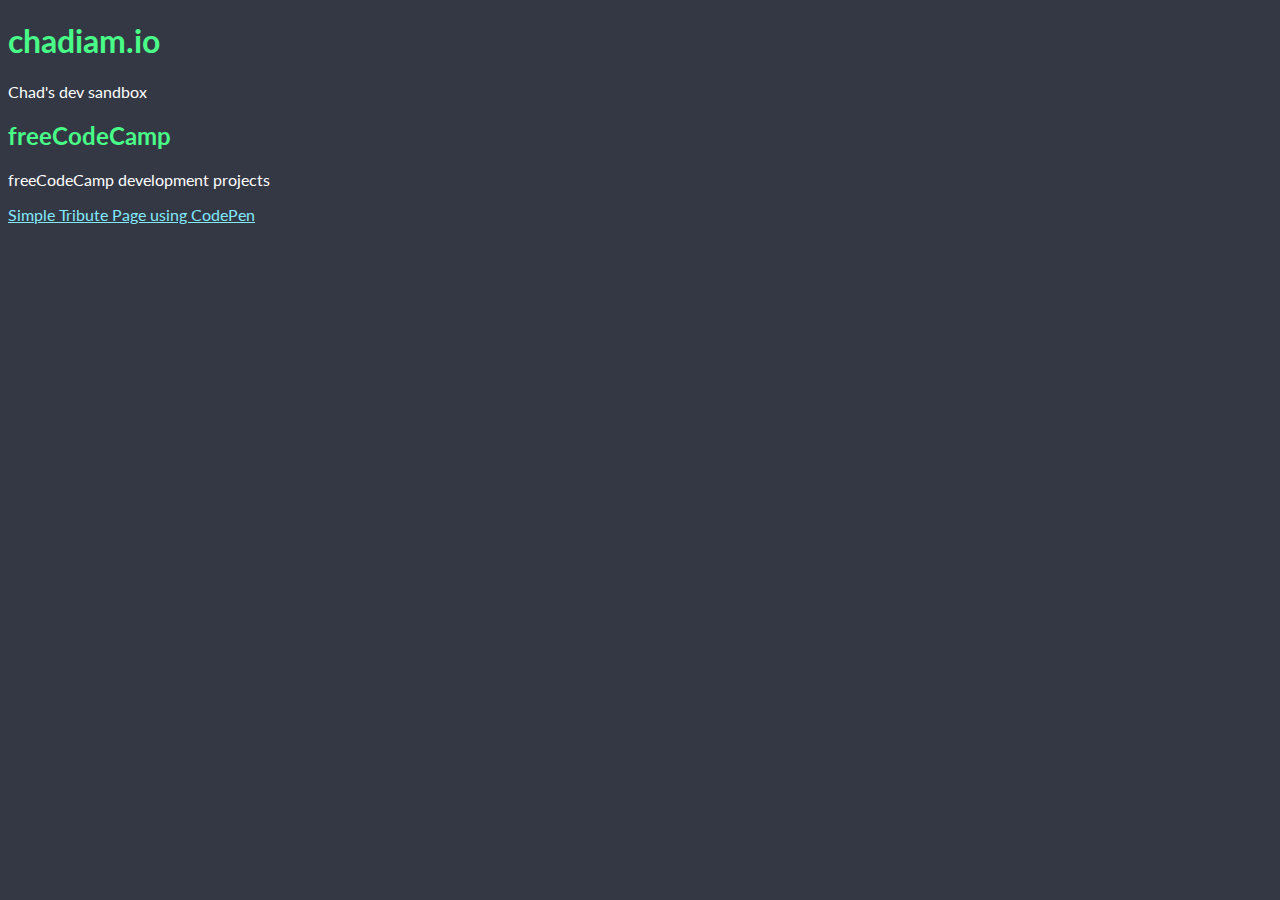
<file: index.html>
<!DOCTYPE html>
<html>

<head>
    <meta charset="UTF-8">
    <title>chadiam.io</title>
    <!--<link rel="stylesheet" href="https://maxcdn.bootstrapcdn.com/bootstrap/3.3.7/css/bootstrap.min.css">-->
    <link href="css/style.css" type="text/css" rel="stylesheet">
    <link href="https://fonts.googleapis.com/css?family=Lato" type="text/css" rel="stylesheet"

</head>

<body>
    <h1>chadiam.io</h1>
    <p>Chad's dev sandbox</p>
    <h2>freeCodeCamp</h2>
    <p>freeCodeCamp development projects <a href="#"></p>
    <a href="https://codepen.io/chadiam/full/QMGrRX">Simple Tribute Page using CodePen<a>
</body>

</html>
</file>
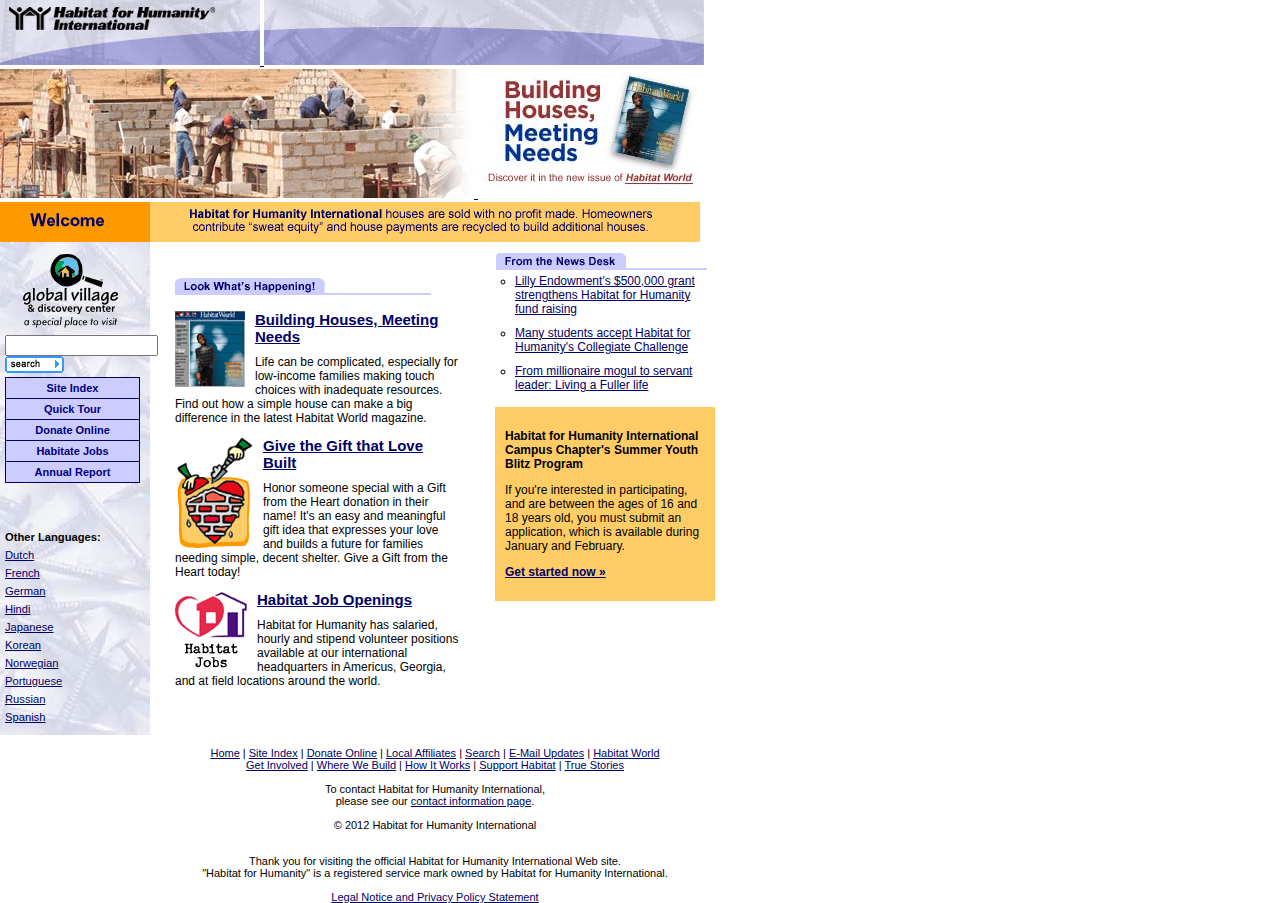
<file: wguC779/Habitat/index.html>
<!DOCTYPE html>
<html>

<head>
	<meta charset="utf-8" />
	<meta name="description" content="Habitat for Humanity International official Web site. Habitat for Humanity is a nonprofit, ecumenical Christian housing organization building simple, decent, affordable housing in partnership with people in need. Volunteers and partner families provide most of the labor, and individual and corporate donors provide money and materials to build Habitat for Humanity houses. Habitat for Humanity houses are sold to partner families at no profit and with no interest charged; mortgage payments are used to build more houses. Habitat for Humanity has built more than 150,000 houses, working in all 50 U.S. states and 87 other countries around the world."
	/>
	<meta name="keywords" content="Habitat for Humanity, habitatforhumanity, Habitat, Jimmy Carter, poverty, housing, affordable"
	/>
	<title>Habitat for Humanity International</title>
	<link type="text/css" href="index/index.css" rel="stylesheet" />
</head>

<body>

	<!-- HEADER SECTION 1 -->
	<div id="head1">
		<a href="index.html">
			<img src="index/topnavBG_01.jpg" alt="Habitat for Humanity International" height="65" width="260" />
		</a>
		<img src="index/topnavBG_02.jpg" height="65" width="440" alt="nav" />
	</div>

	<!-- HEADER SECTION 2 -->
	<div id="head2">
		<a href="index.html">
			<img src="index/mainphoto5.jpg" height="129" width="474" alt="Habitat World Magazine Online" />
		</a>
		<a href="index.html">
			<img src="index/phototitle.jpg" alt="Click here for the new issue of Habitat World Magazine Online" height="129" width="226"
			/>
		</a>
	</div>

	<!-- HEADER SECTION 3 -->
	<div id="head3">
		<div class="lefthead3">
			<img src="index/welcome.gif" alt="welcome" height="36" width="133" />
		</div>
		<div class="righthead3">
			<a href="index.html">
				<img src="index/rotatingquote3.gif" alt="Habitat for Humanity International brings families and communities in need together with volunteers and resources to build decent, affordable housing. Habitat for Humanity International houses are sold with no profit made. Homeowners contribute &quot;sweat equity&quot; and house payments are recycled to build additional houses."
				    height="36" width="541" />
			</a>
		</div>
	</div>


	<!-- MAIN DIV -->
	<div id="container">

		<!-- LEFT SIDEBAR -->
		<div id="sidebar-a">
			<div>
				<img src="index/GVDClogo.gif" width="133" height="79" alt="Experience Habitat's house-building work around the world!"
				/>

				<form method="post">
					<input name=".searchText" size="16" />
					<input type="image" src="index/button_search.gif" alt="Search" />
				</form>

				<div id="links1">
					<a href="index.html">Site Index</a>
					<a href="index.html">Quick Tour</a>
					<a href="index.html">Donate Online</a>
					<a href="index.html">Habitate Jobs</a>
					<a href="index.html" style="border-bottom:1px solid #000066;">Annual Report</a>
				</div>

				<span class="navshsmall">Other Languages:
					<br />
				</span>
				<span class="navbcsmall">
					<a href="index.html">Dutch</a>
					<br />
					<a href="index.html">French</a>
					<br />
					<a href="index.html">German</a>
					<br />
					<a href="index.html">Hindi</a>
					<br />
					<a href="index.html">Japanese</a>
					<br />
					<a href="index.html">Korean</a>
					<br />
					<a href="index.html">Norwegian</a>
					<br />
					<a href="index.html">Portuguese</a>
					<br />
					<a href="index.html">Russian</a>
					<br />
					<a href="index.html">Spanish</a>
					<br />
				</span>
			</div>

		</div>

		<!-- RIGHT SIDEBAR -->
		<div id="sidebar-b">
			<img src="index/newsdeskheader2.gif" width="212" height="19" alt="From the News Desk" />
			<br />
			<ul class="listcompact">
				<li class="listcompact">
					<a href="index.html">Lilly Endowment's $500,000 grant strengthens Habitat for Humanity fund raising</a>
				</li>
				<li class="listcompact">
					<a href="index.html">Many students accept Habitat for Humanity's Collegiate Challenge</a>
				</li>
				<li class="listcompact">
					<a href="index.html">From millionaire mogul to servant leader: Living a Fuller life</a>
				</li>
			</ul>

			<div style="background-color:#fc6;width:200px;padding:10px;">
				<p>
					<b>Habitat for Humanity International Campus Chapter's Summer Youth Blitz Program</b>
				</p>
				<p>If you're interested in participating, and are between the ages of 16 and 18 years old, you must submit an application,
					which is available during January and February.</p>
				<p>
					<b>
						<a href="index.html">Get started now &raquo;</a>
					</b>
				</p>
			</div>
		</div>

		<!-- BODY CONTENT -->
		<div id="content">
			<br />
			<br />
			<img src="index/centerheader2.gif" width="256" height="26" alt="Look What's Happening!" />
			<div>
				<img src="index/hw_feb_mar_04.jpg" class="contentborder" alt="Building Houses, Meeting Needs" style="float:left;padding:0 10px 2px 0;"
				/>
				<h4>
					<a href="index.html">Building Houses, Meeting Needs</a>
				</h4>
				<p>Life can be complicated, especially for low-income families making touch choices with inadequate resources. Find out
					how a simple house can make a big difference in the latest Habitat World magazine.</p>
			</div>

			<div>
				<img src="index/bkv_heart.gif" alt="Give the Gift that Love Built" style="float:left;padding:0 10px 2px 0;" />
				<h4>
					<a href="index.html">Give the Gift that Love Built</a>
				</h4>
				<p>Honor someone special with a Gift from the Heart donation in their name! It's an easy and meaningful gift idea that expresses
					your love and builds a future for families needing simple, decent shelter. Give a Gift from the Heart today!</p>
			</div>

			<div>
				<img src="index/hrnew.gif" alt="Habitat Job Openings" style="float:left;padding:0 10px 2px 0;" />
				<h4>
					<a href="index.html">Habitat Job Openings</a>
				</h4>
				<p>Habitat for Humanity has salaried, hourly and stipend volunteer positions available at our international headquarters
					in Americus, Georgia, and at field locations around the world. </p>
			</div>
		</div>


		<!-- FOOTER LINKS -->
		<div id="footer">
			<div>
				<br />
				<a href="index.html">Home</a> |
				<a href="index.html">Site Index</a> |
				<a href="index.html">Donate Online</a> |
				<a href="index.html">Local Affiliates</a> |
				<a href="index.html">Search</a> |
				<a href="index.html">E-Mail Updates</a> |
				<a href="index.html">Habitat World</a>
				<br />
				<a href="index.html">Get Involved</a> |
				<a href="index.html">Where We Build</a> |
				<a href="index.html">How It Works</a> |
				<a href="index.html">Support Habitat</a> |
				<a href="index.html">True Stories</a>
				<a href="index.html">
					<br />
				</a>
				<a href="index.html">
					<br />
				</a>
				To contact Habitat for Humanity International,
				<br /> please see our
				<a href="index.html">contact information page</a>.
				<br />
				<br /> &copy; 2012 Habitat for Humanity International
				<br />
				<br />
				<br />

				<div style="text-align: center">Thank you for visiting the official Habitat for Humanity International Web site.
					<br /> "Habitat for Humanity" is a registered service mark owned by Habitat for Humanity International.
					<br />
					<br />
					<a href="index.html">Legal Notice and Privacy Policy Statement</a>
				</div>

			</div>

		</div>
	</div>
</body>

</html>
</file>
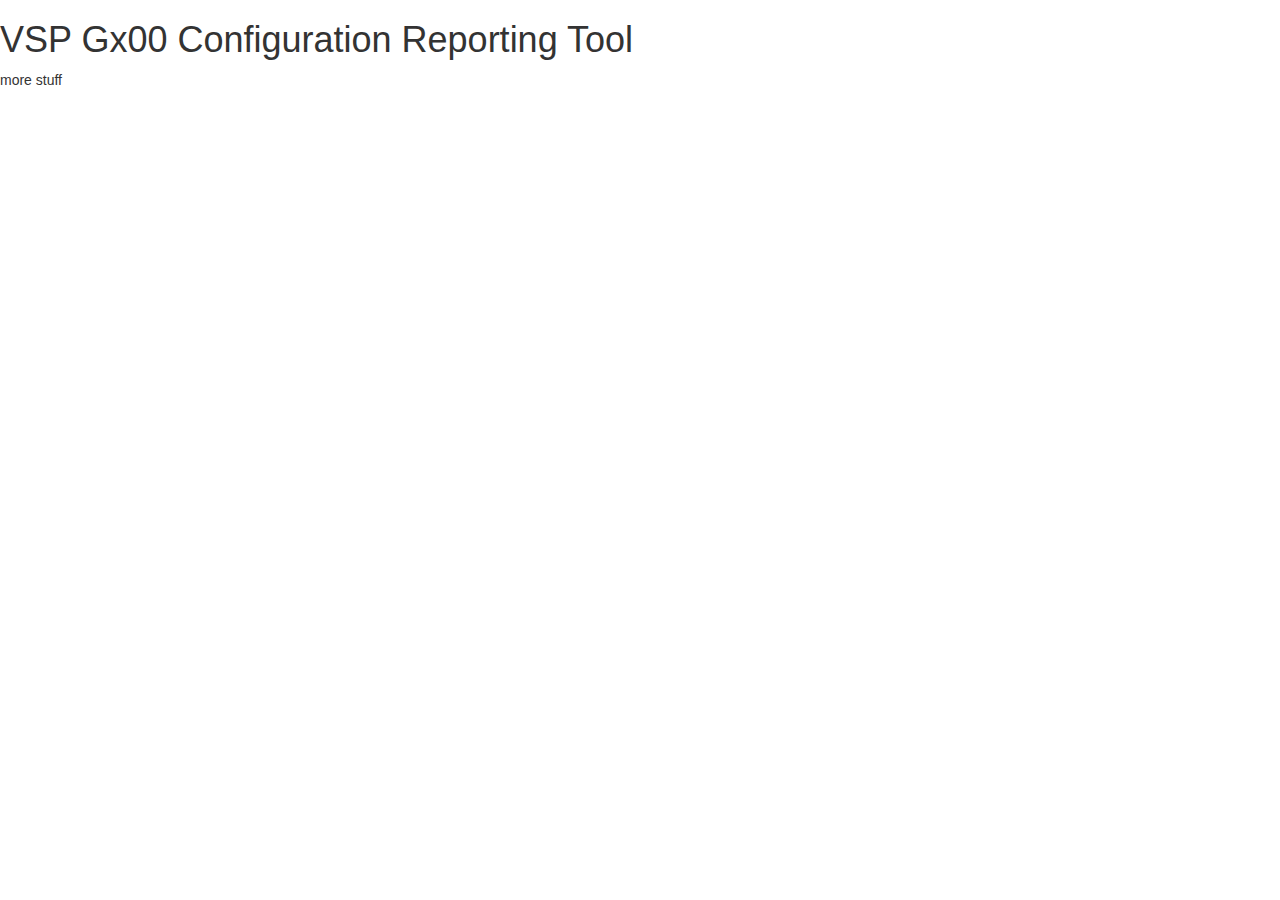
<file: hitachiCRT/vspGx00Crt.html>
<!DOCTYPE html>
<html>

<head>
    <meta charset="UTF-8">
    <title>VSP Gx00 CRT</title>
    <link rel="stylesheet" href="https://maxcdn.bootstrapcdn.com/bootstrap/3.3.7/css/bootstrap.min.css">
</head>

<body>
    <h1>VSP Gx00 Configuration Reporting Tool</h1>
    <p>more stuff</p>
</body>

</html>
</file>
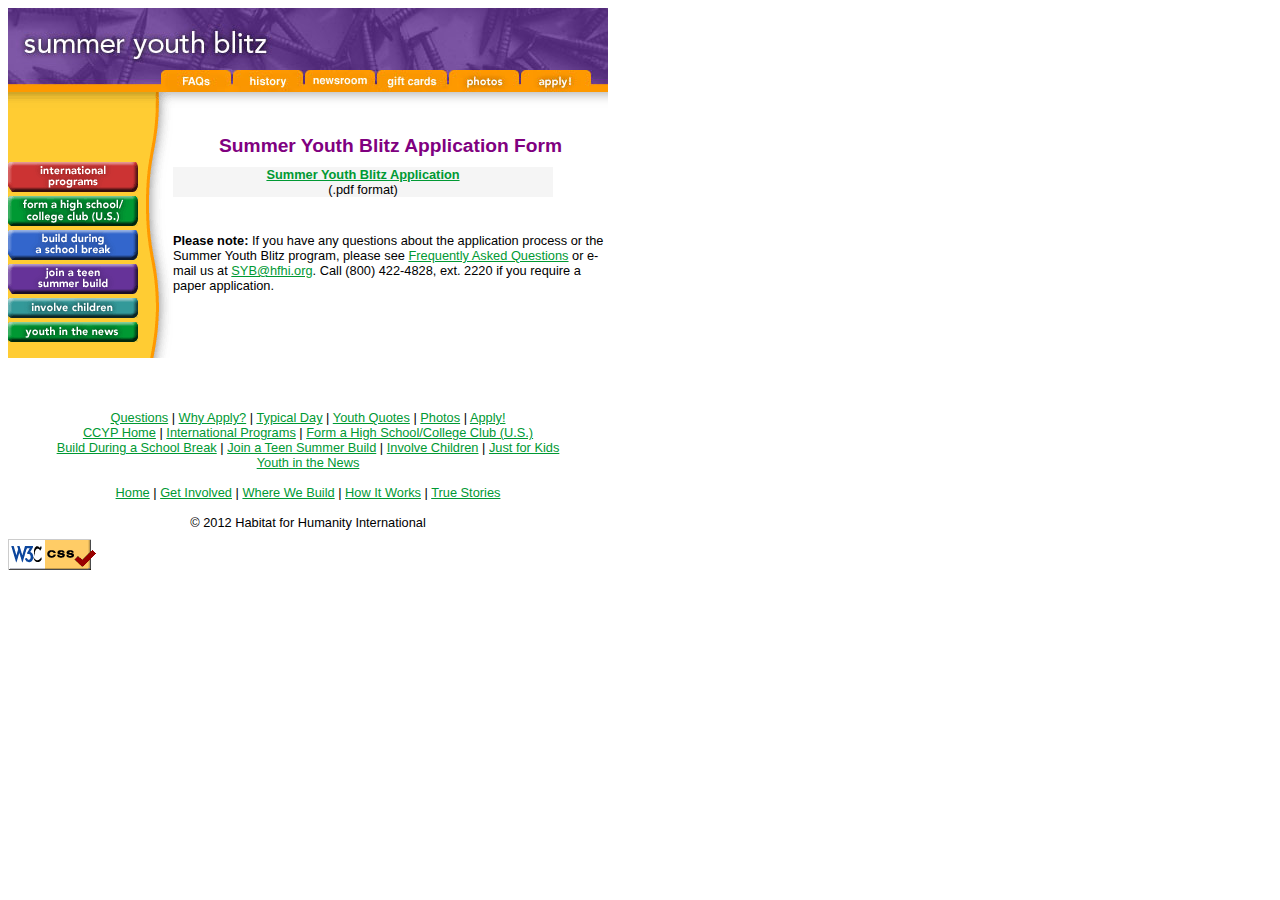
<file: wguC779/Habitat/CCYP/application.html>
<!DOCTYPE html>
<html>
<head>
<meta name="Keywords" content="CIW, Web Foundations Associate, Example"/>
<meta name="Description" content="For the CIW Web Foundations Associate courses"/>
<meta charset="utf-8"/>
<link rel="stylesheet"  type="text/css" href="application/syb_apply.css"/>
<title>Habitat for Humanity International Campus Chapter's Summer Youth Blitz Program </title>
</head>
<body>

<!-- TOP NAVIGATION BAR-->
<div id="container">
<div id="banner">
<div id="head"></div>
<div id="navbar">
<img height="22" src="application/sybheaders_02.jpg" width="153" alt="Link goes back to current page." /><a href="application.html"><img height="22" src="application/sybheaders_03.jpg" width="72" id="questions" alt="Click here to answer questions about Habitat." /></a><a href="application.html"><img height="22" src="application/sybheaders_04.jpg" width="72" id="whyapply" alt="This link explains more about why to apply."/></a><a href="application.html"><img height="22" src="application/sybheaders_05.jpg" width="72" id="typicalday" alt="Click here to learn more about a typical Habitat day."/></a><a href="application.html"><img height="22" src="application/sybheaders_06.jpg" width="72" id="youthquotes" alt="Here's what youth have been saying about Habitat"/></a><a href="application.html"><img height="22" src="application/sybheaders_07.jpg" width="72"  id="photos" alt="Click here to view photos from a typical Habitat day." /></a><a href="application.html"><img height="22" src="application/sybheaders_08.jpg" width="72"  id="apply" alt="Click here to download an application." /></a><img height="22" src="application/sybheaders_09.jpg" width="15" alt="Be a part of our team!" /></div>
<div id="subnav"><img src="application/navbg_02.gif" height="16" width="600" alt="Build a brighter future"/></div>
</div>

<!-- SIDEBAR HERE -->
<div id="sidebar">
<br/>
<br/>   <!-- THESE TAGS LOWER THE NAVIGATION IMAGES (E.G., INTERNATIONAL PROGRAMS, FORM A HIGH SCHOOL COLLEGE CLUB, BUILD DURING A SCHOOL BREAK, ETC. -->
<br/>
<a href="application.html"><img height="30" alt="Find out how to get involved in your country." src="application/Intlbutton1.gif" width="130" id="internationalprograms" /></a><br /><a href="application.html"><img height="30" alt="Campus Chapters are student-led organizations that build houses, educate the campus/community and raise funds for the work of Habitat for Humanity." src="application/ccbutton1.gif" width="130" id="campuschapters"/></a><br/><a href="application.html"><img height="30" alt="Collegiate Challenge is Habitat for Humanity's year-round, alternative break program for groups of high school and college students, ages 16 and up." src="application/colchalbutton1.gif" width="130" id="collegiatechallenge"/></a><br /><a href="application.html"><img height="30" alt="Summer Youth Blitz brings together youth from diverse backgrounds, ages 16-18, to build a house in just two weeks." src="application/sybbutton1.gif" width="130" id="summeryouthblitz"/></a><br/><a href="application.html"><img height="20" alt="Learn creative ways to involve children in Habitat for Humanity's work." src="application/childbutton1.gif" width="130" id="involvechildren"/></a><br/><a href="application.html"><img height="20" alt="Find out how young people are changing the world through Habitat for Humanity." src="application/FWbutton1.gif" width="130" id="youthinthenews"/></a><br/><br/>

</div>

<!-- CONTENT BODY -->
<div id="content">
<br/>
<h2 class="h2textcenter">Summer Youth Blitz Application Form</h2>
<div id="gray">

<p class="ptextcenter">


<strong><a href="application/syb_application.pdf">Summer Youth Blitz Application</a></strong>
<br/>
(.pdf format)
</p>
</div>


<br/>
<p>
<strong>Please note:</strong> If you have any questions about the application process or the Summer Youth Blitz program, please see <a href="application.html">Frequently Asked Questions</a> or e-mail us at <a href="mailto:syb@hfhi.org">SYB@hfhi.org</a>. Call (800) 422-4828, ext. 2220 if you require a paper application.
</p>
<br/>
<br/>
<br/>
<br/>
<br/>
<br/>

</div>
<!-- FOOTER -->
<div id="footer">
<a href="application.html">Questions</a> | <a href="application.html">Why Apply?</a> | <a href="application.html">Typical Day</a> | <a href="application.html">Youth Quotes</a> | 
<a href="application.html">Photos</a> | 
<a href="application.html">Apply!</a><br/><a href="application.html">CCYP Home</a> | <a href="application.html">International Programs</a> | <a href="application.html">Form a High School/College Club (U.S.)</a> <br/><a href="application.html">Build During a School Break</a> | <a href="application.html">Join a Teen Summer Build</a> | <a href="application.html">Involve Children</a> | <a href="application.html">Just for Kids</a> <br/> <a href="application.html">Youth in the News</a><br/><br/><a href="application.html">Home</a> | <a href="application.html">Get Involved</a> | <a href="application.html">Where We Build</a> | <a href="application.html">How It Works</a> | <a href="application.html">True Stories</a><br/><br/> &copy; 2012 Habitat for Humanity International</div>
<p><img src="application/valid-css.gif" alt="Valid HTML5!" height="31" width="88" /></p>
</div>
</body>
</html>
</file>
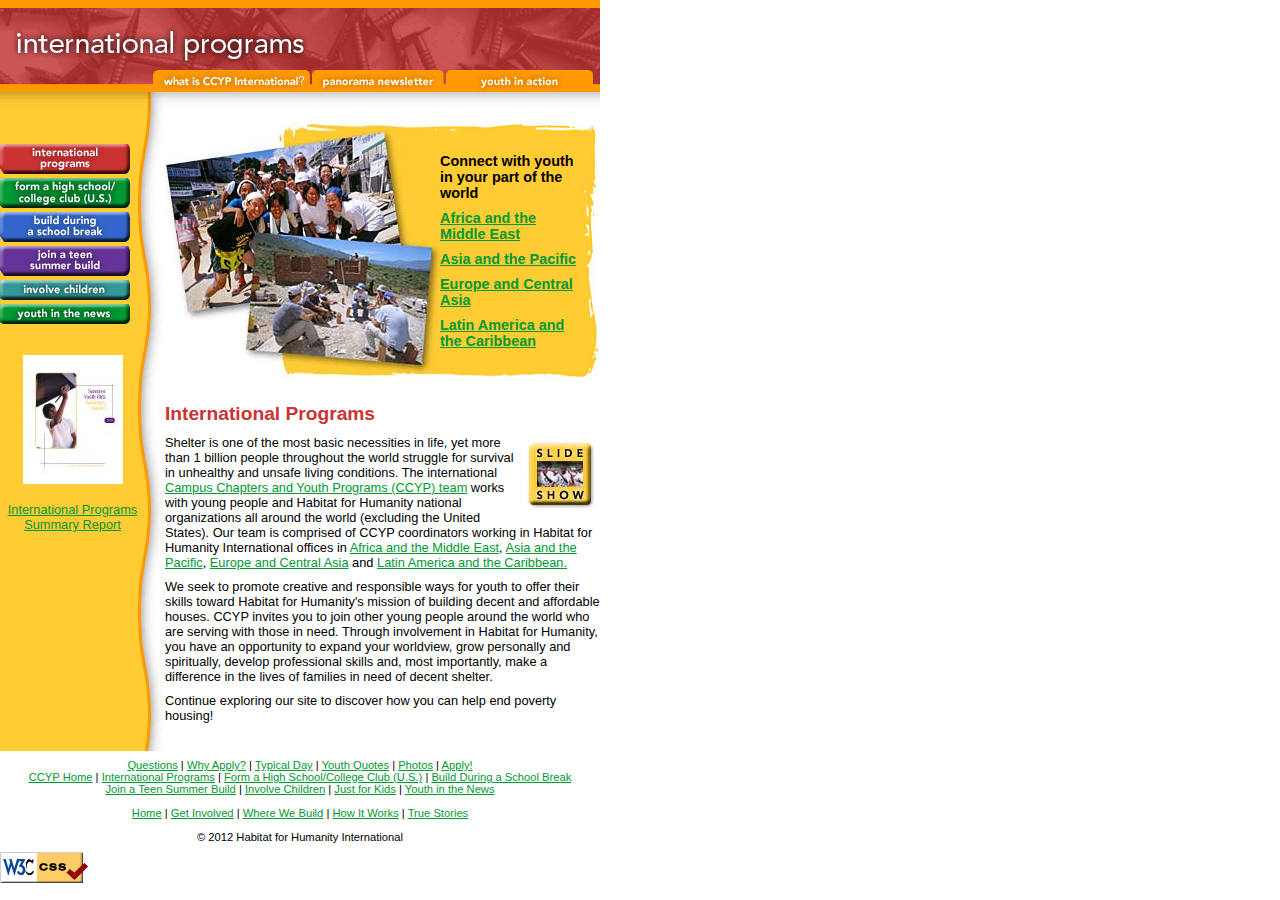
<file: wguC779/Habitat/CCYP/ccypintl.html>
<!DOCTYPE html>
<html>
<head>
<meta name="Keywords" content="CIW, Web Foundations Associate, Example"/>
<meta name="Description" content="For the CIW Web Foundations Associate courses"/>
<meta charset="utf-8"/>
<link rel="stylesheet" type="text/css" href="ccypintl/ccypintl.css" title="stylesheet"/>
<title>Habitat for Humanity International Campus Chapter's Summer Youth Blitz Program </title>
</head>

<body>
<div id="container">

<!-- HEADER HERE -->
<div id="banner">
<div id="head"></div>
<div id="navbar"><img src="ccypintl/intlheaders_02.gif" width="153" height="22" alt="" /><img src="ccypintl/intlheaders_03.gif" width="159" height="22" alt="What is CCYP International?" /><img src="ccypintl/intlheaders_04.gif" width="133" height="22" alt="Panorama Newsletter"/><img src="ccypintl/intlheaders_05.gif" width="155" height="22" alt="Youth in Action"/></div>
<div id="subnav"><img src="ccypintl/navbg_02.gif" height="16" width="600" alt="" /></div>
</div>

<!-- SIDEBAR HERE -->
<div id="sidebar">
<br /><br />
<a href="ccypintl.html"><img src="ccypintl/Intlbutton1.gif" height="30" width="130" alt="Get involved" /></a><br />
<img src="ccypintl/ccbutton1.gif" height="30" width="130" alt="Campus Chapters" /><br/>
<img src="ccypintl/colchalbutton1.gif" height="30" width="130" alt="Collegiate Challenge" /><br />
<a href="syb.html"><img src="ccypintl/sybbutton1.gif" height="30" width="130" alt="Summer Youth Blitz" /></a><br />
<img src="ccypintl/childbutton1.gif" height="20" width="130" alt="Involve Children" /><br />
<img src="ccypintl/FWbutton1.gif" height="20" width="130" alt="Changing the world" /><br />
<br />

<p style="text-align:center;margin-right:20px;"><a href="ccypintl/AME_AnnualReport.pdf"><img src="ccypintl/SYBSumReptCV.jpg" width="100" height="129" alt="International Programs Summary Report" /></a><br/><br/><a href="ccypintl/AME_AnnualReport.pdf"> International
Programs Summary Report</a>
</p>
</div>


<!-- CONTENT BODY -->
<div id="content">

<div id="photoblock">
	<div>
		<p>Connect with youth in your part of the world</p>
		<p><a href="ccypintl.html">Africa and the Middle East</a></p>
		<p><a href="ccypintl.html">Asia and the Pacific</a></p>
		<p><a href="ccypintl.html">Europe and Central Asia</a></p>
	    <p><a href="ccypintl.html">Latin America and the Caribbean</a></p>
     </div>
</div>

<h2>International Programs</h2>

<p><img src="ccypintl/intlslideshowgraphic.jpg" width="70" height="70" class="floatright" alt="" />Shelter is one of the most basic necessities in life, yet more than 1 billion people throughout the world struggle for survival in unhealthy and unsafe living conditions. The international <a href="ccypintl.html">Campus Chapters and Youth Programs (CCYP) team</a> works with young people and Habitat for Humanity national organizations all around the world (excluding the United States). Our team is comprised of CCYP coordinators working in Habitat for Humanity International offices in <a href="ccypintl.html">Africa and the Middle East</a>, <a href="ccypintl.html">Asia and the Pacific</a>, <a href="ccypintl.html">Europe and Central Asia</a> and <a href="ccypintl.html">Latin America and the Caribbean.</a></p>

<p>We seek to promote creative and responsible ways for youth to offer their skills toward Habitat for Humanity's mission of building decent and affordable houses. CCYP invites you to join other young people around the world who are serving with those in need. Through involvement in Habitat for Humanity, you have an opportunity to expand your worldview, grow personally and spiritually, develop professional skills and, most importantly, make a difference in the lives of families in need of decent shelter.</p>

<p>Continue exploring our site to discover how you can help end poverty housing!</p>
</div>


<!-- FOOTER -->
<div id="footer">
<a href="ccypintl.html">Questions</a> | 
<a href="ccypintl.html">Why Apply?</a> | 
<a href="ccypintl.html">Typical Day</a> | 
<a href="ccypintl.html">Youth Quotes</a> | 
<a href="ccypintl.html">Photos</a> | 
<a href="ccypintl.html">Apply!</a><br/>
<a href="default.html">CCYP Home</a> | 
<a href="ccypintl.html">International Programs</a> | 
<a href="ccypintl.html">Form a High School/College Club (U.S.)</a> |
<a href="ccypintl.html">Build During a School Break</a> <br /> 
<a href="ccypintl.html">Join a Teen Summer Build</a> | 
<a href="ccypintl.html">Involve Children</a> | 
<a href="ccypintl.html">Just for Kids</a> |
<a href="ccypintl.html">Youth in the News</a><br/><br/>
<a href="ccypintl.html">Home</a> | 
<a href="ccypintl.html">Get Involved</a> | 
<a href="ccypintl.html">Where We Build</a> | 
<a href="ccypintl.html">How It Works</a> | 
<a href="ccypintl.html">True Stories<br/></a><br/>&copy; 2012 Habitat for Humanity International
</div>

<p><a href="http://validator.w3.org/check/referer"><img src="ccypintl/valid-css.gif" alt="Validated HTML5!" height="31" width="88"/></a></p>

</div>
</body>
</html>
</file>
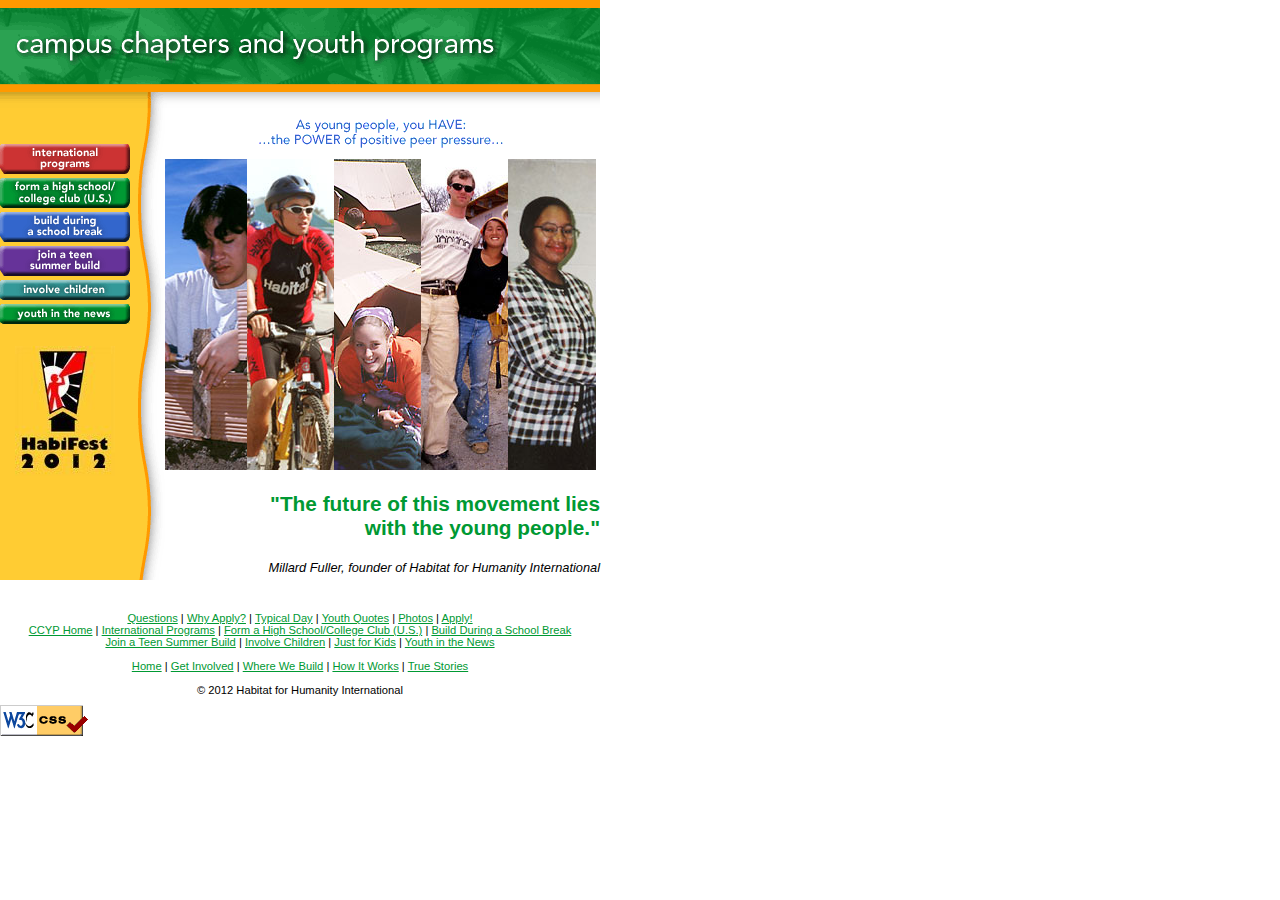
<file: wguC779/Habitat/CCYP/default.html>
<!DOCTYPE html>
<html>
<head>
<meta name="Keywords" content="CIW, Web Foundations Associate, Example"/>
<meta name="Description" content="For the CIW Web Foundations Associate courses"/>
<meta charset="utf-8"/>
<link rel="stylesheet" type="text/css" href="default/default.css" title="stylesheet"/>
<title>Habitat for Humanity International Campus Chapter's Summer Youth Blitz Program </title>
</head>
<body>
<div id="container">

<!-- HEADER HERE -->
<div id="banner">
<div id="head"></div>
<div id="navbar"><img src="default/navbg_02.gif" width="600" height="16" alt="" /></div>
</div>

<!-- SIDEBAR HERE -->
<div id="sidebar"><br /><br />
<a href="default.html"><img src="default/Intlbutton1.gif" height="30" width="130" alt="Get involved" /></a><br />
<img src="default/ccbutton1.gif" height="30" width="130" alt="Campus Chapters" /><br />
<img src="default/colchalbutton1.gif" height="30" width="130" alt="Collegiate Challenge" /><br />
<a href="syb.html"><img src="default/sybbutton1.gif" height="30" width="130" alt="Summer Youth Blitz" /></a><br />
<img src="default/childbutton1.gif" height="20" width="130" alt="Involve Children" /><br />
<img src="default/FWbutton1.gif" height="20" width="130" alt="Changing the world" /><br />
<br />
<img src="default/Habifest_mainccyp.jpg" width="100" height="130" alt="HabiFest" style="text-align:center;margin:0px 15px;" />
</div>


<!-- CONTENT BODY -->
<div id="content">

<div style="border:0px;padding:0px;margin:0px;">
<img src="default/mainquote9.gif" width="430" height="47" alt="You have a voice" />
</div>

<div style="border:0px;padding:0px;margin:0px;">
<img src="default/mainphoto_set1_01.jpg" width="82" height="311" alt="Building" /><img src="default/mainphoto_set1_02.jpg" width="87" height="311" alt="Fund Raising" /><img src="default/mainphoto_set1_03.jpg" width="87" height="311" alt="Educating" /><img src="default/mainphoto_set1_04.jpg" width="87" height="311" alt="Action" /><img src="default/mainphoto_set1_05.jpg" width="88" height="311" alt="Leadership" />
</div>

<br />

<div style="text-align:right">
<span  class="hdgreen">&quot;The future of this movement lies<br />with the young people.&quot;</span><br /><br /><span class="byline"> Millard Fuller, founder of Habitat for Humanity International</span>
</div>
</div>


<!-- FOOTER -->
<div id="footer">
<a href="default.html">Questions</a> | 
<a href="default.html">Why Apply?</a> | 
<a href="default.html">Typical Day</a> | 
<a href="default.html">Youth Quotes</a> | 
<a href="default.html">Photos</a> | 
<a href="default.html">Apply!</a><br/>
<a href="default.html">CCYP Home</a> | 
<a href="default.html">International Programs</a> | 
<a href="default.html">Form a High School/College Club (U.S.)</a> |
<a href="default.html">Build During a School Break</a> <br /> 
<a href="default.html">Join a Teen Summer Build</a> | 
<a href="default.html">Involve Children</a> | 
<a href="default.html">Just for Kids</a> |
<a href="default.html">Youth in the News</a><br/><br/>
<a href="index.html">Home</a> | 
<a href="default.html">Get Involved</a> | 
<a href="default.html">Where We Build</a> | 
<a href="default.html">How It Works</a> | 
<a href="default.html">True Stories<br/></a><br/>&copy; 2012 Habitat for Humanity International
</div>

<p><a href="http://validator.w3.org/check/referer"><img src="default/valid-css.gif" alt="Valid HTML5!" height="31" width="88" /></a></p>
</div>
</body>
</html>
</file>
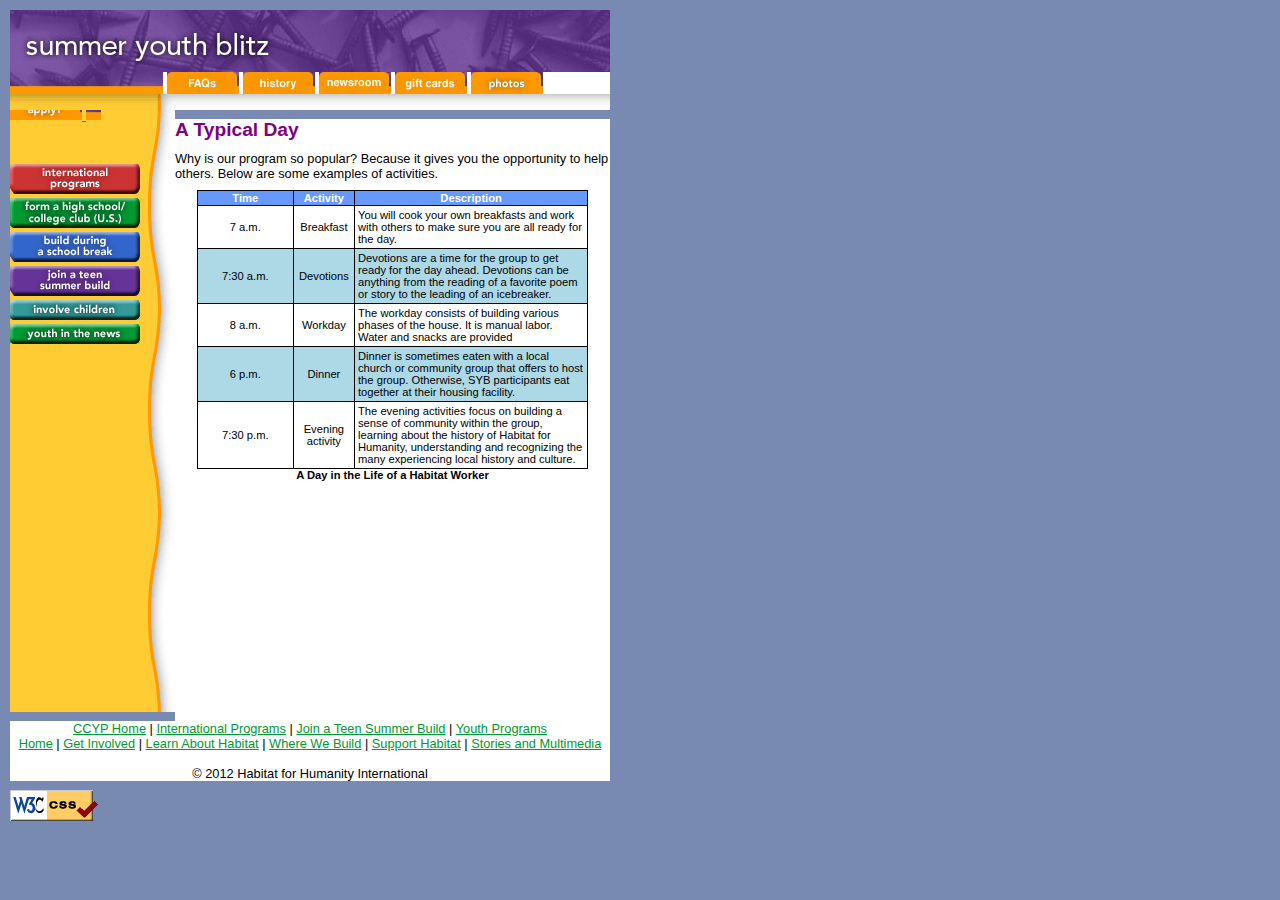
<file: wguC779/Habitat/CCYP/syb_day.html>
<!DOCTYPE html>
<html>

<head>
    <meta name="Keywords" content="CIW, Web Foundations Associate, Example" />
    <meta name="Description" content="For the CIW Web Foundations Associate courses" />
    <meta charset="utf-8" />
    <link rel="stylesheet" type="text/css" href="syb_day/syb_day.css" />
    <title>Habitat for Humanity International Campus Chapter's Summer Youth Blitz Program </title>
</head>

<body>



    <!-- HEADER -->

    <header>

        <div id="head"></div>
        <div id="navbar">
            <img height="22" src="syb_day/sybheaders_02.jpg" width="153" alt="Link goes back to current page." />
            <a href="http://www.habitat.org/how/factsheet.aspx">
                <img height="22" src="syb_day/sybheaders_03.jpg" width="72" id="FAQs" alt="Click here to get facts about Habitat." />
            </a>
            <a href="http://www.habitat.org/how/historytext.aspx">
                <img height="22" src="syb_day/sybheaders_04.jpg" width="72" id="history" alt="Click here to learn about the history of Habitat."
                />
            </a>
            <a href="http://www.habitat.org/newsroom/default.aspx">
                <img height="22" src="syb_day/sybheaders_05.jpg" width="72" id="newsroom" alt="Click here to access press releases about Habitat."
                />
            </a>
            <a href="http://www.habitat.org/support/giftfromtheheart.aspx">
                <img height="22" src="syb_day/sybheaders_06.jpg" width="72" id="giftcards" alt="Click here to access tax-deductible gift cards."
                />
            </a>
            <a href="http://www.habitat.org/photogallery/album.aspx">
                <img height="22" src="syb_day/sybheaders_07.jpg" width="72" id="photos" alt="Click here to view photos from a typical Habitat day."
                />
            </a>
            <a href="http://www.habitat.org/youthprograms/ages_14_25/asbw_default.aspx">
                <img height="22" src="syb_day/sybheaders_08.jpg" width="72" id="apply" alt="Click here to download an application." />
            </a>
            <img height="22" src="syb_day/sybheaders_09.jpg" width="15" alt="Be a part of our team!" />
        </div>
        <div id="subnav">
            <img src="syb_day/navbg_02.gif" height="16" width="600" alt="Build a brighter future" />
        </div>

    </header>



    <!-- NAV -->

    <nav>

        <br/>
        <br/>
        <!-- THESE TAGS LOWER THE NAVIGATION IMAGES (E.G., INTERNATIONAL PROGRAMS, FORM A HIGH SCHOOL COLLEGE CLUB, BUILD DURING A SCHOOL BREAK, ETC. -->
        <br/>
        <a href="http://www.habitat.org/youthprograms/ages_14_25/international/international_default.aspx">
            <img height="30" alt="Find out how to get involved in your country." src="syb_day/Intlbutton1.gif" width="130" id="internationalprograms"
            />
        </a>
        <br />
        <img height="30" alt="Campus Chapters are student-led organizations that build houses, educate the campus/community and raise funds for the work of Habitat for Humanity."
            src="syb_day/ccbutton1.gif" width="130" id="campuschapters" />
        <br/>
        <img height="30" alt="Collegiate Challenge is Habitat for Humanity's year-round, alternative break program for groups of high school and college students, ages 16 and up."
            src="syb_day/colchalbutton1.gif" width="130" id="collegiatechallenge" />
        <br />
        <img height="30" alt="Summer Youth Blitz brings together youth from diverse backgrounds, ages 16-18, to build a house in just two weeks."
            src="syb_day/sybbutton1.gif" width="130" id="summeryouthblitz" />
        <br/>
        <img height="20" alt="Learn creative ways to involve children in Habitat for Humanity's work." src="syb_day/childbutton1.gif"
            width="130" id="involvechildren" />
        <br/>
        <img height="20" alt="Find out how young people are changing the world through Habitat for Humanity." src="syb_day/FWbutton1.gif"
            width="130" id="youthinthenews" />
        <br/>
        <br/>

        <br/>
        <br/>
        <br/>
        <br/>

    </nav>



    <!-- ARTICLE -->

    <article>
        <h2>A Typical Day</h2>
        <p>Why is our program so popular? Because it gives you the opportunity to help others. Below are some examples of activities.</p>


        <table class="center">
            <caption align="bottom">
                <strong>A Day in the Life of a Habitat Worker</strong>
            </caption>
            <tr>
                <th class="width">Time</th>
                <th>Activity</th>
                <th>Description</th>
            </tr>
            <tr>
                <td class="center">7 a.m.</td>
                <td class="center">Breakfast</td>
                <td>You will cook your own breakfasts and work with others to make sure you are all ready for the day.</td>
            </tr>
            <tr>
                <td class="center">7:30 a.m.</td>
                <td class="center">Devotions</td>
                <td>Devotions are a time for the group to get ready for the day ahead. Devotions can be anything from the reading
                    of a favorite poem or story to the leading of an icebreaker.</td>
            </tr>
            <tr>
                <td class="center">8 a.m.</td>
                <td class="center">Workday</td>
                <td>The workday consists of building various phases of the house. It is manual labor. Water and snacks are provided</td>
            </tr>
            <tr>
                <td class="center">6 p.m.</td>
                <td class="center">Dinner</td>
                <td>Dinner is sometimes eaten with a local church or community group that offers to host the group. Otherwise,
                    SYB participants eat together at their housing facility.</td>
            </tr>
            <tr>
                <td class="center">7:30 p.m.</td>
                <td class="center">Evening activity</td>
                <td>The evening activities focus on building a sense of community within the group, learning about the history
                    of Habitat for Humanity, understanding and recognizing the many experiencing local history and culture.</td>
            </tr>
        </table>

        <br/>

    </article>



    <!-- FOOTER -->

    <footer>
        <a href="default.html">CCYP Home</a> |
        <a href="ccypintl.html">International Programs</a> |
        <a href="syb.html">Join a Teen Summer Build</a> |
        <a href="http://www.habitat.org/youthprograms/">Youth Programs</a>
        <br/>
        <a href="../index.html">Home</a> |
        <a href="http://www.habitat.org/getinv/">Get Involved</a> |
        <a href="http://www.habitat.org/how/"> Learn About Habitat</a> |
        <a href="http://www.habitat.org/intl/">Where We Build</a> |
        <a href="http://www.habitat.org/support/default.aspx">Support Habitat</a> |
        <a href="http://www.habitat.org/stories_multimedia/">Stories and Multimedia</a>
        <br/>
        <br/> &copy; 2012 Habitat for Humanity International

    </footer>


    <p>
        <img src="syb_day/valid-css.gif" alt="Valid CSS!" height="31" width="88" />
    </p>

</body>

</html>
</file>
<file: css/style.css>
body {
    background-color: #343845;
    font-family: "Lato", Arial, sans-serif;
    color: #FFFFFF;
}

h1,
h2,
h3 {
    color: #49FB87;
}

a:link,
a:visited {
    color: #82EAFC;
}
</file>
<file: wguC779/Habitat/index/index.css>
body {
      margin:0px;
      padding:0px;
	  }
	  
a  {
   	color: #006;
   }

img { 
	border:0px; 
    } 


#head1 #head2 {
        	margin:0px;
		padding:0px;
		border:0px;
		} 
		
#head3 {
        margin:0px;
		padding:0px;
		border:0px;
		width:700px;
		} 
		
.lefthead3 {
            background:#f90;
            width:150px;
			float:left;
			border:0px;
			margin:0px;
			padding:0px;
			}
	
.righthead3 {		
			background:#fc6;
			width:550px;
			float:right;
			border:0px;
			margin:0px;
			padding:0px;
			}
   
.navbcsmall {
            color: #000;
            font-size: 70%; 
			font-family: Arial, Helvetica, Geneva, Swiss, sans-serif;
			}
			
.navshsmall {
             color:#000;
             font-weight: bold;
			 font-size: 70%;
			 font-family: Arial, Helvetica, Geneva, Swiss, sans-serif;
			 }

.searchbox {
            font-weight: bold;
			font-size: 85%;
			font-family: Arial, Helvetica, Geneva, Swiss, sans-serif;
			}
			  

		 
ul.listcompact {
               list-style-type:circle;
			   margin-top: 0px;
			   margin-bottom: 5px;
			   margin-left: 10px;
			   padding-left: 10px;
			   }
			   
li.listcompact {
               padding-bottom: 10px; 
               }
			   
#container {
			width: 700px;
			border: 0px;
			margin: 0px;
			padding: 0px; 
		    }

#banner {
		 padding: 10px;
		 margin-bottom: 0;
		 background-color: #fff;
		 }

#content {
		  padding:10px; 
		  margin-left: 165px;
		  margin-right: 230px;
		  background-color: #fff;
		  }
		
#content h4 {
             margin-bottom:3px;
             margin-top:3px;
		
			 color:#006;
			 font-weight: bold;
			 font-size: 15px;
			 font-family: Arial, Helvetica, Geneva, Swiss, sans-serif;
			}
			
#content p {
            margin-top:10px;
			color: #000;
			font-size: 12px;
			font-family: Arial, Helvetica, Geneva, Swiss, sans-serif;
			}

#sidebar-a {
			float: left;
			width: 155px;  
			\width: 175px;  
			w\idth: 155px; 
			margin: 0;
			margin-right: 0;
			padding: 10px 5px;
			background: url(sidenailbg.jpg) repeat-y; 
			border:0px;
		    }

#sidebar-b {
			float: right;
			width: 200px; 
			\width: 220px;
			w\idth: 200px; 
			margin: 0;
			margin-left: 0;
			padding: 10px 5px;
			background-color: #fff;
			color: black;
			font-size: 12px;
			font-family: Arial, Helvetica, Geneva, Swiss, sans-serif;
		    }

#footer {
		 text-align: center;
		 clear: both;
		 padding-left: 170px;
		 margin-top: 0;
		 background-color: #fff;
		 font-size: 11px;
		 font-family: Arial, Helvetica, Geneva, Swiss, sans-serif;
		}

		
/* left menu link box */

div#links1 {width: 135px;
            height: 150px;
			font-family: Arial, Helvetica, Geneva, sans-serif;
			font-size:11px;
			z-index: 100;
			}
			
div#links1 a {display: block; 
			  text-align: center; 
			  padding: 4px 6px;
			  margin:0px;
			  text-decoration: none;
			  color: #000080;
			  font-weight:bold;
			  background: #ccccff;
			  border-top: 1px solid #000066;
			  border-right: 1px solid #000066;
			  border-left: 1px solid #000066;
			  }
			  
div#links1 a:hover {color: #FFF;
                    background:#9999cc;
					}
</file>
<file: wguC779/Habitat/CCYP/application/syb_apply.css>
/* STYLE SHEET FOR APPLICATION.HTML */


img {
	border:0px;
    }


p.ptextcenter {
	text-align:center;
	      }
 

p {
   margin-top: 9px; 
   font-size: 80%;
   margin-bottom: 9px;
   font-family: Arial, Helvetica, Geneva, Swiss, sans-serif;
   }


h2 {
	margin-top: 9px; 
	font-weight: bold; 
	font-size: 120%;
	margin-bottom: 10px; 
	font-family: Arial, Helvetica, Geneva, Swiss, sans-serif;
	color: purple;
    }

h2.h2textcenter {
	text-align:center;
	      }

h3 {
	margin-top: 17px; 
	font-weight: bold; 
	font-size: 100%;
	margin-bottom: 10px; 
	font-family: Arial, Helvetica, Geneva, Swiss, sans-serif;
    }



 a {
   color: #093
   }



#container {
			width: 600px;
			border: 0px;
			padding: 0px;
		}

#banner {
			padding: 0;
			margin-bottom: 0;
			background-color: #fff;
		}
		
#head  {
		margin:0px;
        padding:0px;
		border:0px;
		height:62px;
		background: #fff url(sybheaders_01.jpg) no-repeat left;
		}
		
#navbar {
		margin:0px;
		padding:0px;
		border:0px;
		height:22px;
		}
		
#subnav {margin:0px;
		 padding:0px;
		 border:0px;
		 height:16px;}

#content {
			padding: 0;
			margin-left: 165px;
			background-color: #fff;
		}

#sidebar {
			float: left;
			width: 165px;
			background: #fc3 url(navbg_04.gif) repeat-y top right;
			height: 250px;
		}

#footer {
			clear: both;
			text-align:center;
			font-family: Arial, Helvetica, Geneva, Swiss, sans-serif;
			font-size: 80%;
			padding: 0;
			margin-top: 0;
			background-color: #fff;
		}

#gray {
			background-color: #F5F5F5;
			margin-right: 55px

		}
</file>
<file: wguC779/Habitat/CCYP/ccypintl/ccypintl.css>
/* STYLE SHEET FOR CCYPINTL.HTML */

body {
	margin:0px;
	font-family: Arial, Helvetica, Geneva, Swiss, sans-serif;
     } 

p {
   	margin-top: 9px; 
   	font-size: 80%;
   	margin-bottom: 9px;
   }

img { 
	border: 0; 
    }

H2 {
	margin-top: 9px; 
	font-weight: bold; 
	font-size: 120%;
	color:#cc3333;
	margin-bottom: 10px; 
    }

A {
   color: #093
   }


img.floatright {
	float:right; 
	margin:5px;
    	       }


#container {
			width: 600px;
			border-top: 8px solid #f90;
			padding: 0px;
		   }

#banner {
		 padding: 0;
		 margin-bottom: 0;
		 background-color: #fff;
		}
		
#head  {
		margin:0px;
        	padding:0px;
		border:0px;
		height:62px;
		background: #fff url(intlheaders_01.gif) no-repeat left;
		}
		
#navbar {
		margin:0px;
		padding:0px;
		border:0px;
		height:22px;
		}
		
#subnav {
		 margin:0px;
		 padding:0px;
		 border:0px;
		 height:16px;}

#content {
		   padding: 0;
		   margin-left: 165px;
		   background-color: #fff;
		  }

#sidebar {
			float: left;
			width: 165px;
			margin:0;
			padding: 0;
			padding-bottom:210px;
			background: #fc3 url(navbg_04.gif) repeat-y top right;
		}

#footer {
		 clear: both;
		 text-align:center;
		 font-size: 70%;
		 padding: 0;
		 margin-top: 36px;
		 background-color: #fff;
		}
		
#photoblock {
			background: #fff url(mainphoto_01.jpg) no-repeat left;
			padding:36px 0px;
			}
	
#photoblock div {
				 width:140px;
				 padding-left:275px;
				}
			 
#photoblock p {
			   font-size:90%;
			   font-weight:bold;
			  }
</file>
<file: wguC779/Habitat/CCYP/default/default.css>
/* STYLE SHEET FOR DEFAULT.HTML */

body {
      margin:0px;
	  font-family: Arial, Helvetica, Geneva, Swiss, sans-serif;
	 } 

p  {
   margin-top: 9px; 
   font-size: 80%;
   margin-bottom: 9px;
   }

img { 
	border: 0; 
    } 

H2 {
	margin-top: 9px; 
	font-weight: bold; 
	font-size: 120%;
	color:#639;
	margin-bottom: 10px; 
    }

A {
   color: #093
   }


#container {
			width: 600px;
			border-top: 8px solid #f90;
			padding: 0px;
		   }

#banner {
		 padding: 0;
		 margin-bottom: 0;
		 background-color: #fff;
		}
		
#head  {
		margin:0px;
        padding:0px;
		border:0px;
		height:84px;
		background: #fff url(navbg_01.gif) no-repeat left;
		}
		
#navbar {
		margin:0px;
		padding:0px;
		border:0px;
		height:16px;
		}
		
#subnav {
		 margin:0px;
		 padding:0px;
		 border:0px;
		 height:16px;}

#content {
		   padding: 0;
		   margin-left: 165px;
		   background-color: #fff;
		  }

#sidebar {
		  float: left;
		  width: 165px;
		  margin: 0;
		  margin-right: 0;
		  padding: 0;
		  padding-bottom: 100px;
		  background: #fc3 url(navbg_04.gif) repeat-y top right;
		 }

#footer {
		 clear: both;
		 text-align:center;
		 font-size: 70%;
		 padding: 0;
		 margin-top: 36px;
		 background-color: #fff;
		}
		
.hdgreen {
          color: #093;
		  font-weight: bold;
		  font-size: 130%; 
		  line-height: normal;
		  }

.byline { 
		 color: #000;
		 font-style: italic;
		 font-size: 80%;
		 line-height: normal;
		 }
</file>
<file: wguC779/Habitat/CCYP/syb_day/syb_day.css>
/* STYLE SHEET FOR SYB.HTML */

body {
    margin: 10px;
    background-image: url('background.jpg');
}

p {
    margin-top: 9px;
    font-size: 80%;
    margin-bottom: 9px;
    font-family: Arial, Helvetica, Geneva, Swiss, sans-serif;
}

h2 {
    margin-top: 9px;
    font-weight: bold;
    font-size: 120%;
    margin-bottom: 10px;
    font-family: Arial, Helvetica, Geneva, Swiss, sans-serif;
    color: purple;
}

h3 {
    margin-top: 17px;
    font-weight: bold;
    font-size: 100%;
    margin-bottom: 10px;
    font-family: Arial, Helvetica, Geneva, Swiss, sans-serif;
    color: purple;
}

a {
    color: #093
}

img {
    border: 0px;
}

header {
    display: block;
    width: 600px;
    padding: 0;
    margin-bottom: 0;
    background-color: #fff;
}

#head {
    padding: 0px;
    margin: 0px;
    border: 0px;
    height: 62px;
    background: #fff url(sybheaders_01.jpg) no-repeat left;
}

#navbar {
    margin: 0px;
    padding: 0px;
    border: 0px;
    height: 22px;
}

#subnav {
    margin: 0px;
    padding: 0px;
    border: 0px;
    height: 16px;
}

article {
    padding: 0;
    margin-left: 165px;
    width: 435px;
    background-color: #fff;
    display: block;
    height: 602px;
}

nav {
    display: block;
    float: left;
    width: 165px;
    background: #fc3 url(navbg_04.gif) repeat-y top right;
    height: 602px;
}

footer {
    clear: both;
    width: 600px;
    display: block;
    text-align: center;
    font-family: Arial, Helvetica, Geneva, Swiss, sans-serif;
    font-size: 80%;
    padding: 0;
    margin-top: 0;
    background-color: #fff;
}

table,
td,
th {
    border: 1px solid black;
}

table {
    border-collapse: collapse;
    font-family: Arial, Helvetica, Geneva, Swiss, sans-serif;
    font-size: 70%;
    width: 90%;
}

table.center {
    margin-left: auto;
    margin-right: auto;
}

tr:nth-child(odd) {
    background: lightblue;
}

th {
    color: white;
    background-color: #6699FF;
}

th.width {
    width: 93px;
}

td {
    padding: 3px;
}

td.center {
    text-align: center;
}
</file>
